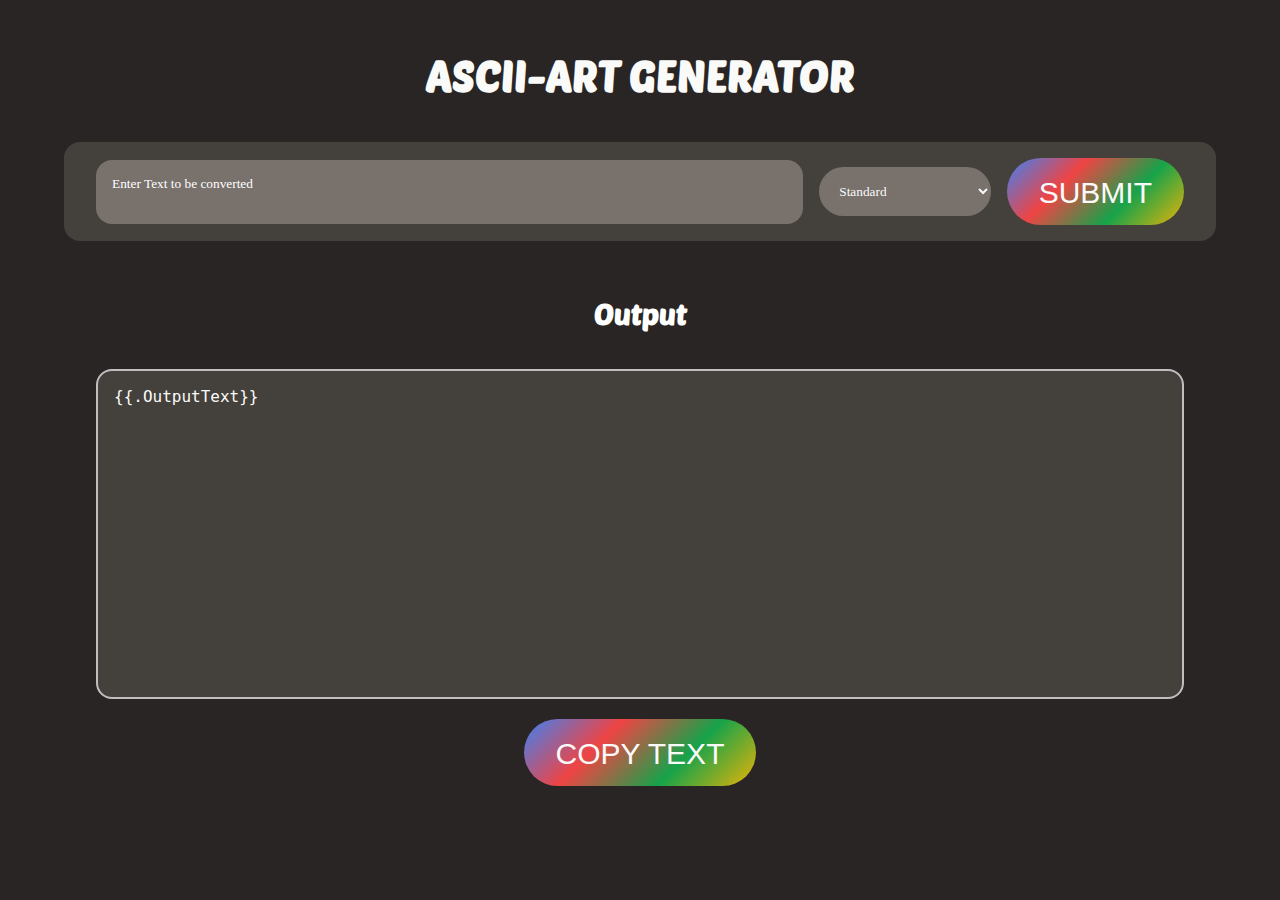
<file: ascii-art-web/statics/index.html>
<!DOCTYPE html>
<html lang="en">

<head>
    <meta charset="UTF-8">
    <meta name="viewport" content="width=device-width, initial-scale=1.0">
    <title>ASCII-ART-WEB-STYLIZE</title>
    <link rel="stylesheet" href="./style.css">
</head>

<body>
    <div class="container">

        <header class="header title">
            <div class="logo">
                <h1 class="title">ASCII-ART Generator</h1>
            </div>
        </header>

        <form action="/ascii-art" method="POST" class="fact-form">
            <!-- Replace input with textarea -->
            <textarea id="inputText" name="text" placeholder="Enter Text to be converted" required></textarea>
            <select id="asciiType" name="format">
                <option value="standard" >Standard</option>
                <option value="shadow" >Shadow</option>
                <option value="thinkertoy" >Thinkertoy</option>
            </select>
            <input type="submit" class="btn btn-large" value="Submit">
        </form>


        <div class="wrapper">
            <h2 class="title">Output</h2>
            <br>
            <textarea id="outputText">{{.OutputText}}</textarea>
            <button onclick="copyText()" class="btn btn-large copy-btn">Copy Text</button>
        </div>
    </div>

    <script>
        function generateAscii() {
            // Your ASCII generation logic here
        }

        function copyText() {
            const outputTextarea = document.getElementById('outputText');
            outputTextarea.select();
            document.execCommand('copy');
        }
    </script>
</body>

</html>
</file>
<file: ascii-art-web/statics/style.css>
@import url('https://fonts.googleapis.com/css2?family=Poetsen+One&display=swap');
@import url('https://fonts.googleapis.com/css2?family=Material+Symbols+Outlined:opsz,wght,FILL,GRAD@20..48,100..700,0..1,-50..200');

* {
    margin: 0;
    padding: 0;
    box-sizing: border-box;
}

body {
    background-color: #292524;
    color: #fafaf9;
    padding: 48px 64px;
}

.container {
    max-width: 1500px;
    margin: 0 auto;
}

.header {
    margin-bottom: 40px;
    display: flex;
    align-items: center;
    justify-content: center; /* Center horizontally */
}

.logo {
    display: flex;
    align-items: center;
    gap: 16px;
}



h1 {
    font-size: 42px;
    text-transform: uppercase;
    font-family: "Coiny", sans-serif;
    line-height: 1;
    margin: 6px;
    text-align: center; /* Center the text */
}

.btn  {
    border: none;
    font-family: "Coiny", sans-serif;
    line-height: 1;
    text-transform: uppercase;
    font-size: 17px;
    padding: 16px 0 13px;
    background-image: linear-gradient(135deg, #3b82f6, #ef4444, #16a34a, #eab308);
    color: inherit;
    border-radius: 100px;
    cursor: pointer;
    transition: 0.3s;
}

.btn:hover {
    transform: scale(110%) rotate(-2deg);
}

.btn-large {
    font-size: 30px;
    padding: 20px 32px 17px;
}

.fact-form {
    background-color: #44403c;
    margin-bottom: 40px;
    padding: 16px 32px;
    display: flex;
    align-items: center;
    gap: 16px;
    border-radius: 16px;
}

.fact-form textarea {
    width: 100%;
    background-color: #78716c;
    border: none;
    border-radius: 16px;
    padding: 16px;
    color: inherit;
    font-family: inherit;
    resize: none; /* Disable resizing */
}

.fact-form textarea::placeholder {
    color: #fff; /* Change the color to white */
}

.fact-form select {
    width: 250px;
    background-color: #78716c;
    border: none;
    border-radius: 100px;
    padding: 16px;
    color: inherit;
    font-family: inherit;
}

.fact-form input:first-child {
    flex-grow: 1;
}

.fact-form span {
    font-weight: 600;
    font-size: 18px;
    margin-right: 18px;
}

@media (max-width: 1000px) {
    body {
        padding: 32px 48px;
    }

    .fact-form {
        flex-direction: column;
        align-items: stretch;
    }
    .fact-form input,
    .fact-form select {
        width: auto;
    }
}

.wrapper {
    margin-bottom: 40px;
    padding: 16px 32px;
    display: flex;
    flex-direction: column;
    align-items: center;
}

.wrapper h2 {
    color: #fff;
    font-size: 28px;
    text-align: center;
}

.wrapper textarea {
    width: 100%; /* Change fixed width to 100% */
    max-width: 100%; /* Set maximum width to 100% */
    padding: 16px;
    outline: none;
    resize: none;
    font-size: 16px;
    border: 2px solid #bfbfbf;
    border-radius: 16px;
    background-color: #44403c;
    color: #fafaf9;
    height: 330px; /* Set initial height */
    max-height: 500px; /* Increase the maximum height */
    margin-top: 20px; /* Add space between the button and the textarea */
}

.wrapper textarea:focus {
    border-color: #4671EA;
}

.wrapper textarea::-webkit-scrollbar {
    width: 0px;
}

@media (max-width: 1000px) {
    .wrapper {
        padding: 16px 16px;
    }
    .wrapper textarea {
        width: auto;
    }
}

textarea {
    overflow: auto; /* Only apply overflow to the second textarea */
    box-sizing: border-box;
    white-space: pre;
    color: #fff;
}

.copy-btn {
    margin-top: 20px;
}

@media (max-width: 1000px) {
    .wrapper textarea {
        width: calc(100% - 32px); /* Adjust width to fit within the container with padding */
    }
}

.title {
    font-family: "Poetsen One"
}
</file>
